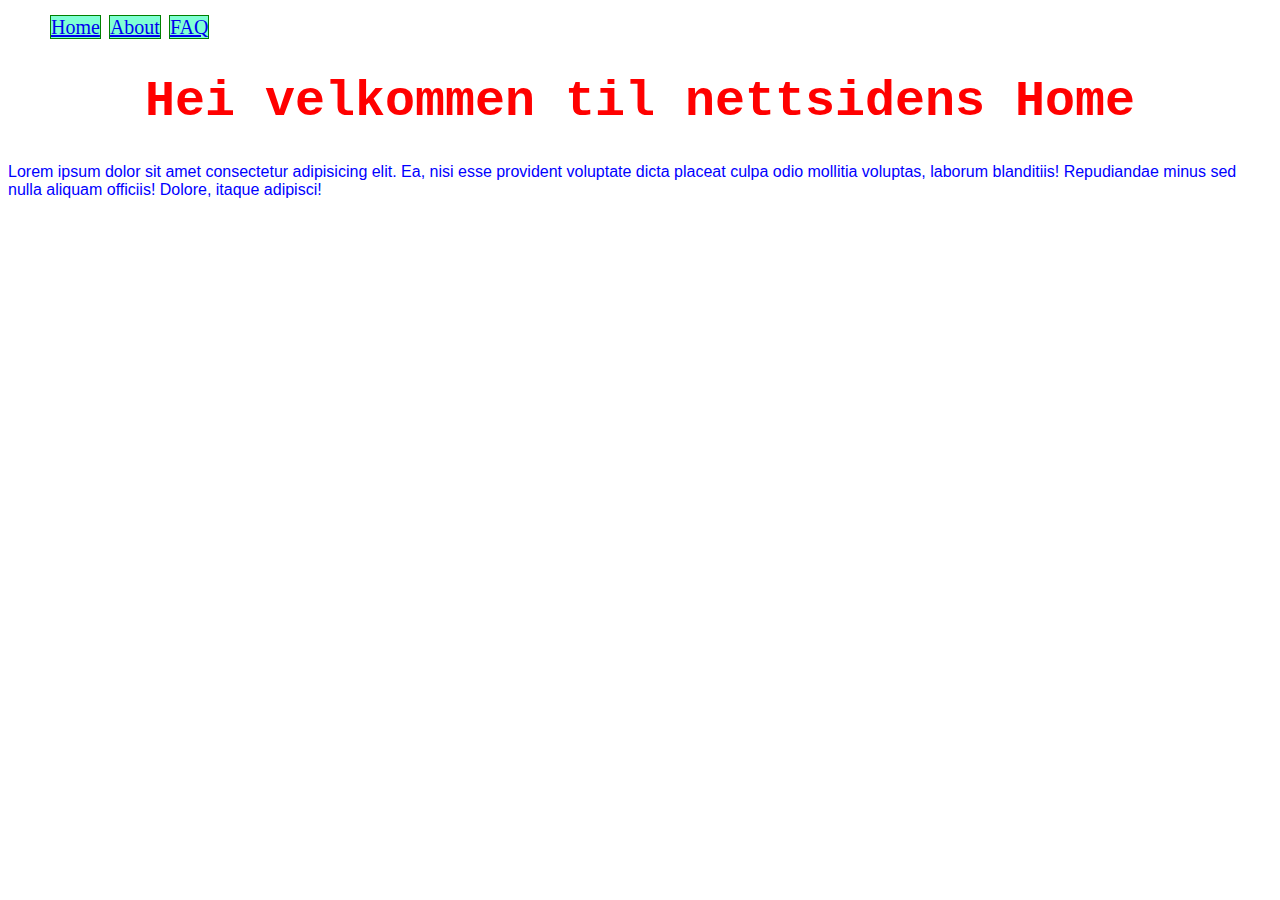
<file: index.html>
<!DOCTYPE html>
<html lang="en">
<head>
    <meta charset="UTF-8">
    <meta name="viewport" content="width=device-width, initial-scale=1.0">
    <title>Forside</title>
    <link rel="stylesheet" href="stylesheet.css">
</head>
<body>
    <ul>
        <a href="index.html">Home</a>
        <a href="about.html">About</a>
        <a href="faq.html">FAQ</a>
    </ul>
    <h1 id="homeh1"> Hei velkommen til nettsidens Home</h1>
    <p id="homep"> Lorem ipsum dolor sit amet consectetur adipisicing elit. Ea, nisi esse provident voluptate dicta placeat culpa odio mollitia voluptas, laborum blanditiis! Repudiandae minus sed nulla aliquam officiis! Dolore, itaque adipisci!</p>
    
</body>
</html>
</file>
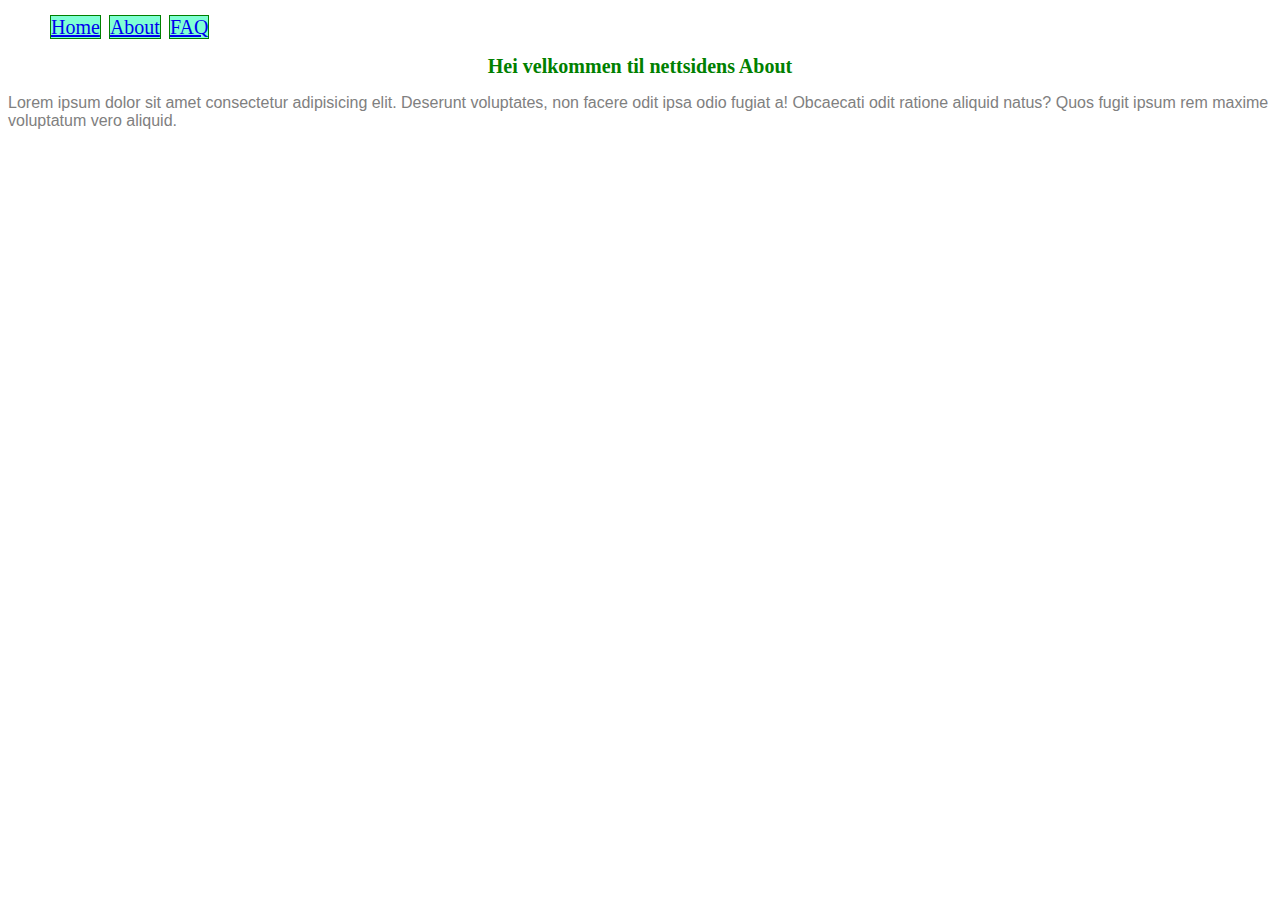
<file: about.html>
<!DOCTYPE html>
<html lang="en">
<head>
    <meta charset="UTF-8">
    <meta name="viewport" content="width=device-width, initial-scale=1.0">
    <title>Forside</title>
    <link rel="stylesheet" href="stylesheet.css">
</head>
<body>
    <ul>
        <a href="index.html">Home</a>
        <a href="about.html">About</a>
        <a href="faq.html">FAQ</a>
    </ul>
    <h1 id="abouth1"> Hei velkommen til nettsidens About</h1>
    <p id="aboutp">Lorem ipsum dolor sit amet consectetur adipisicing elit. Deserunt voluptates, non facere odit ipsa odio fugiat a! Obcaecati odit ratione aliquid natus? Quos fugit ipsum rem maxime voluptatum vero aliquid.</p>
    
</body>
</html>
</file>
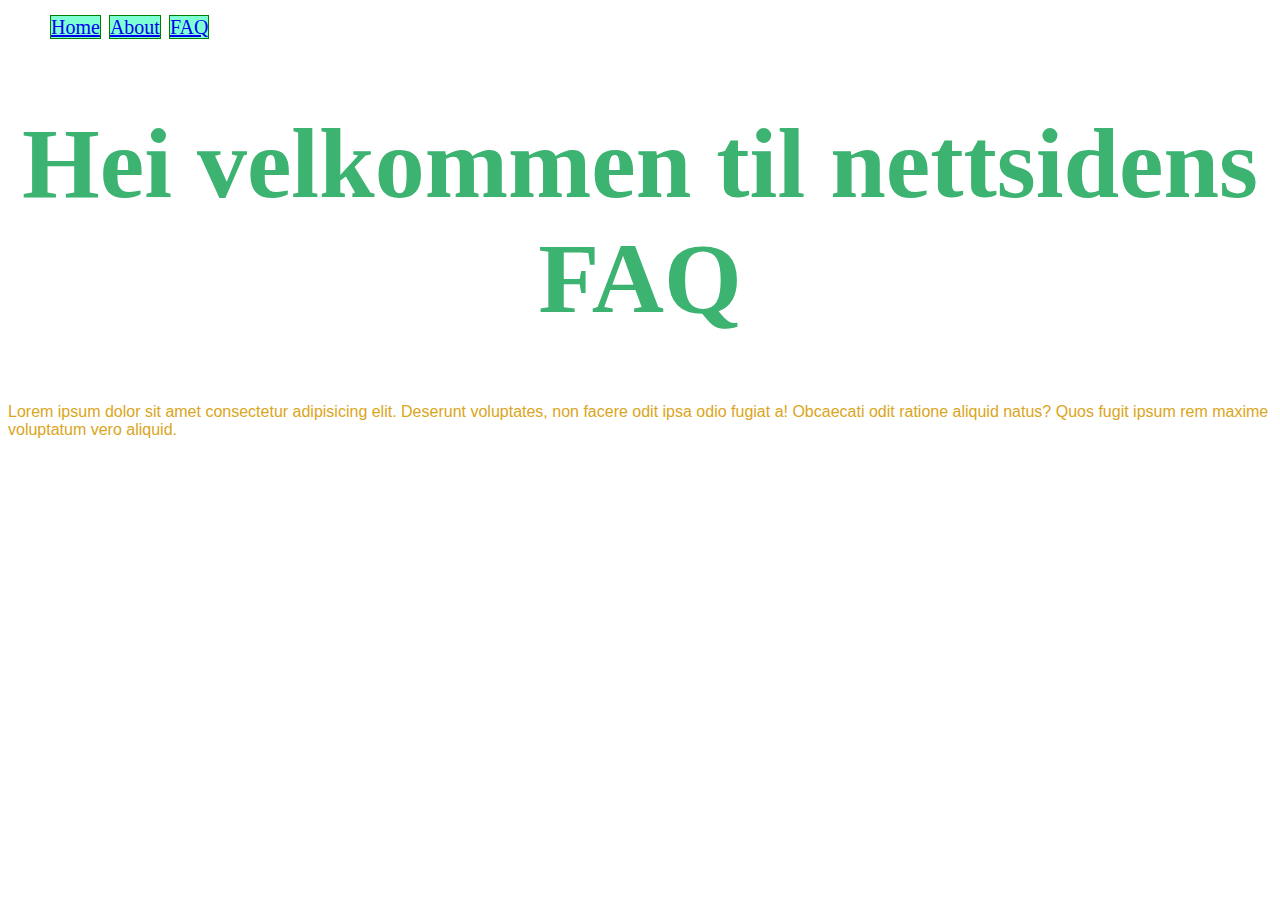
<file: faq.html>
<!DOCTYPE html>
<html lang="en">
<head>
    <meta charset="UTF-8">
    <meta name="viewport" content="width=device-width, initial-scale=1.0">
    <title>Forside</title>
    <link rel="stylesheet" href="stylesheet.css">
</head>
<body>
    <ul>
        <a href="index.html">Home</a>
        <a href="about.html">About</a>
        <a href="faq.html">FAQ</a>
    </ul>
    <h1 id="faqh1"> Hei velkommen til nettsidens FAQ</h1>
    <p id="faqp">Lorem ipsum dolor sit amet consectetur adipisicing elit. Deserunt voluptates, non facere odit ipsa odio fugiat a! Obcaecati odit ratione aliquid natus? Quos fugit ipsum rem maxime voluptatum vero aliquid.</p>
</body>
</html>
</file>
<file: stylesheet.css>
h1 {
    text-align: center;
}
a {
    background-color: aquamarine;
    border: 1px solid green;
    margin: 2px;
    font-size: 20px;
    
}
#homeh1 {
    color: red;
    font-size: 50px;
    font-family: 'Courier New', Courier, monospace;
}
#abouth1 {
    color: green;
    font-size: 20px;
    font-family: 'Times New Roman', Times, serif;
}
#faqh1 {
    color: mediumseagreen;
    font-size: 100px;
    font-family: Georgia, 'Times New Roman', Times, serif;
}
#homep {
    color: blue;
    font-family: Impact, Haettenschweiler, 'Arial Narrow Bold', sans-serif;
}
#aboutp {
    color: grey;
    font-family: -apple-system, BlinkMacSystemFont, 'Segoe UI', Roboto, Oxygen, Ubuntu, Cantarell, 'Open Sans', 'Helvetica Neue', sans-serif;
}
#faqp {
    color: goldenrod;
    font-family: 'Gill Sans', 'Gill Sans MT', Calibri, 'Trebuchet MS', sans-serif;
}
</file>
